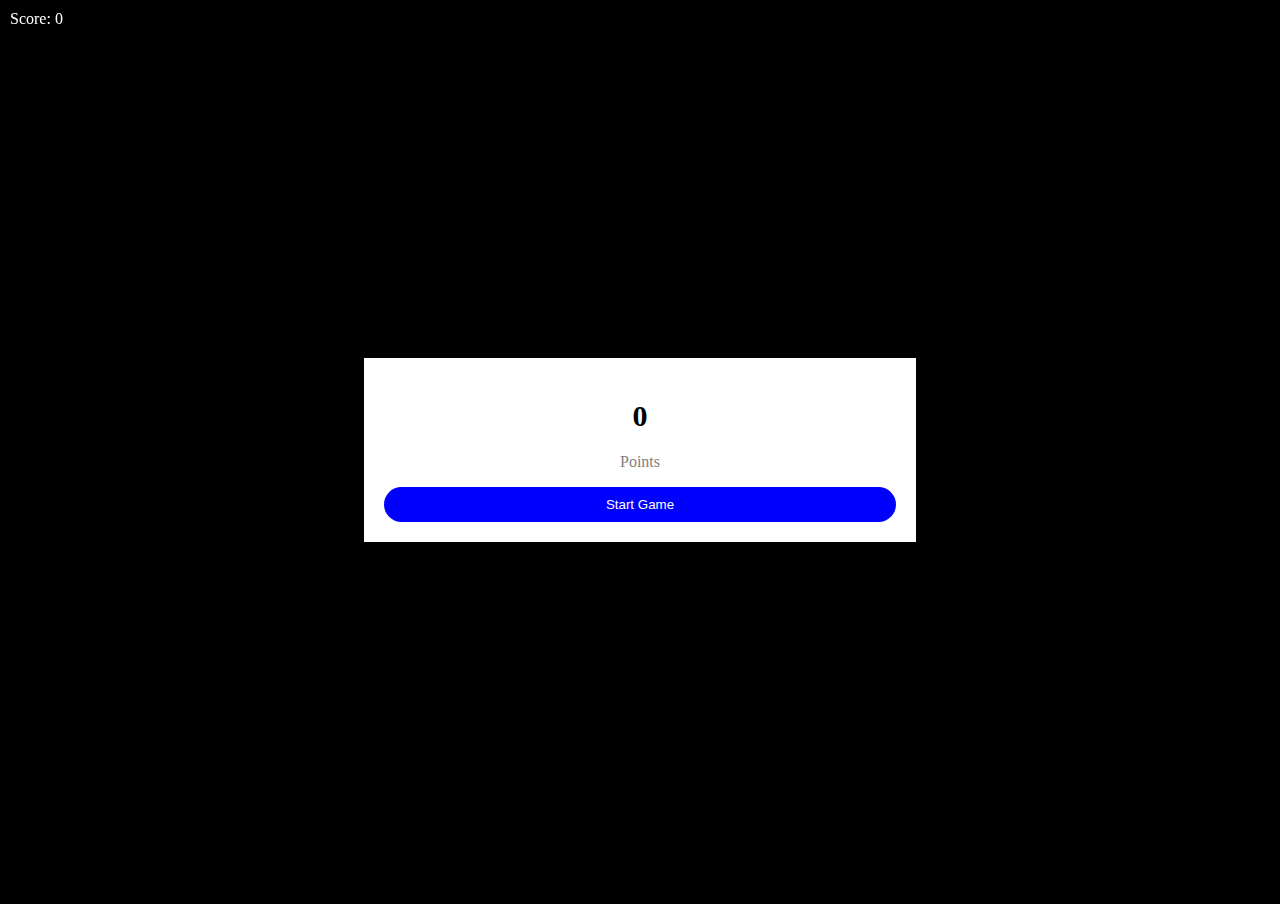
<file: index.html>
<!DOCTYPE html>
<html lang="en">
<head>
    <meta charset="UTF-8">
    <meta name="viewport" content="width=device-width, initial-scale=1.0">
    <title>Document</title>
    <link rel="stylesheet" href="style.css">
</head>
<body>

    <div class="scores">
        <span>Score:</span>
        <span id = "scoreEle">0</span>
    </div>

    <div class="start">
        <div class="points">
            <h1 id="value">0</h1>
            <p class="pointtext">Points</p>
            <div>
                <button class="startbutton">Start Game</button>
            </div>
        </div>
    </div>

    <canvas></canvas>

    <script src="index.js"></script>
</body>
</html>
</file>
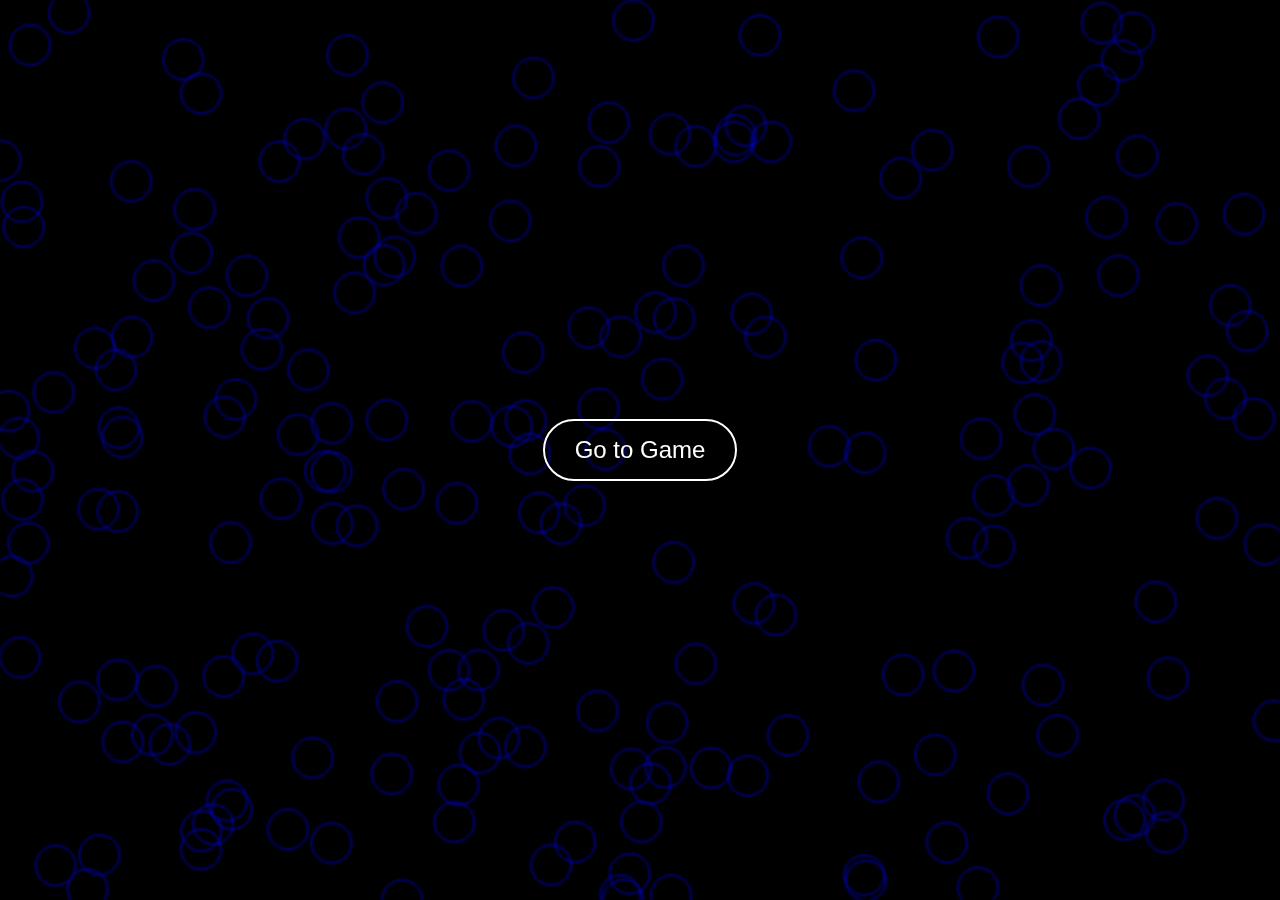
<file: home.html>
<!DOCTYPE html>
<html lang="en">
<head>
    <meta charset="UTF-8">
    <meta name="viewport" content="width=device-width, initial-scale=1.0">
    <title>Canvas with Cool Link</title>
    <link rel="stylesheet" href="home.css">
</head>
<body>
    <a href="index.html" class="cool">Go to Game</a>
    <div class="back">
        <canvas></canvas>
    </div>
    <script src="home.js"></script>
</body>
</html>
</file>
<file: style.css>
body {
    margin: 0;
    box-sizing: border-box;
    background-color: black;
    overflow: hidden;
}

/* canvas {
    border: 1px solid black;
} */

.scores {
    position: fixed;
    color: white;
    padding: 10px;
    user-select: none;
}

.start {
    position: fixed;
    display: flex;
    justify-content: center;
    align-items: center;
    /* color: white; */
    inset: 0;
}

.points {
    background-color: white;
    width: 40%;
    padding: 20px;
    text-align: center;
}

#value {
    font-size: 30px;
}

.pointtext{
    color: gray;
}

.startbutton {
    background-color: blue;
    width: 100%;
    border: none;
    padding-top: 10px;
    padding-bottom: 10px;
    border-radius: 20px;
    color: white;
}
</file>
<file: home.css>
body {
    margin: 0;
    background-color: black;
    overflow: hidden;
    display: flex;
    justify-content: center;
    align-items: center;
    height: 100vh;
    font-family: Arial, sans-serif;
}
canvas {
    position: absolute;
    top: 0;
    left: 0;
    z-index: -1;
    filter: blur(1px);
}

.cool {
    font-size: 24px;
    color: white;
    text-decoration: none;
    padding: 15px 30px;
    border: 2px solid white;
    border-radius: 50px;
    transition: all 0.3s ease;
    position: relative;
    overflow: hidden;
}
.cool:before {
    content: "";
    position: absolute;
    top: 0;
    left: -100%;
    width: 100%;
    height: 100%;
    background: rgba(255, 255, 255, 0.2);
    transition: all 0.3s ease;
    z-index: -1;
}
.cool:hover:before {
    left: 0;
}
.cool:hover {
    color: #000;
    background-color: white;
}
</file>
